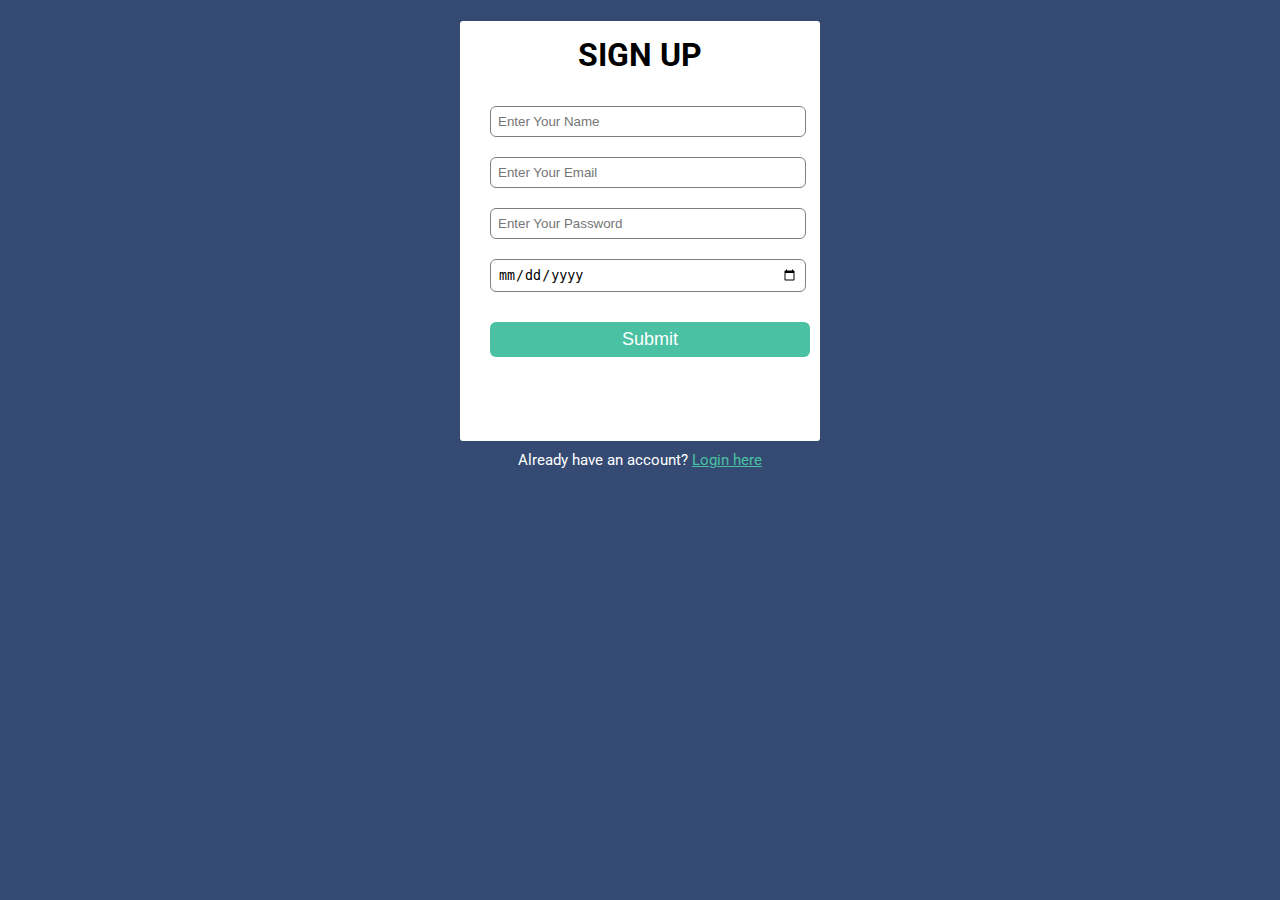
<file: sign up/index.html>
<!DOCTYPE html>
<html lang="en">
  <head>
    <title>Sign Up | By Code Info</title>
    <link rel="stylesheet" href="./style.css" />
    <link
      href="https://fonts.googleapis.com/css2?family=Roboto:wght@300&display=swap"
      rel="stylesheet"
      />
  </head>
  <body>
    <div class="signup-box">
      <h1>SIGN UP</h1>
      
      <form>
        <input type="text" id="name" placeholder="Enter Your Name" />
        <input type="email" id="email" placeholder="Enter Your Email" />
        <input type="password" id="password" placeholder="Enter Your Password" />
        <input type="date" id="dob" placeholder="Enter Your DOB" />
        <input type="button" id="btn" value="Submit" />
    </form>
    </div>
    <p class="para-2">
      Already have an account? <a href="login.html">Login here</a>
    </p>
    <script src="./main.js"></script>
  </body>
</html>
</file>
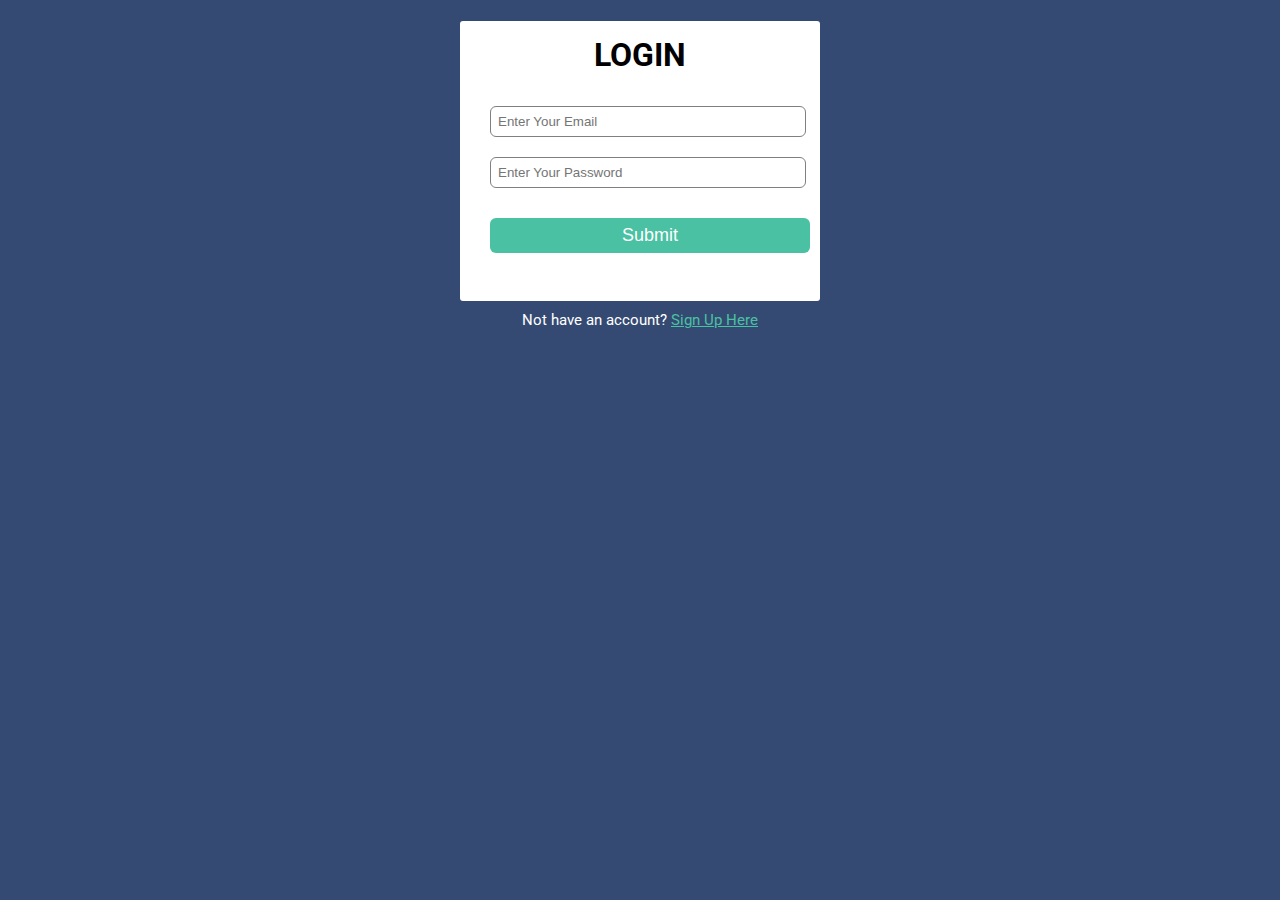
<file: sign up/login.html>
<!DOCTYPE html>
<html lang="en">
  <head>
    <title>Login | By Code Info</title>
    <link rel="stylesheet" href="./style.css" />
    <link
      href="https://fonts.googleapis.com/css2?family=Roboto:wght@300&display=swap"
      rel="stylesheet"
    />
    
  </head>
  <body>
    <div class="login-box">
      <h1>LOGIN</h1>
      <form>
        <input type="email" id="email" placeholder="Enter Your Email" />
        <input type="password" id="password" placeholder="Enter Your Password" />
        <input type="button" id="btn1" value="Submit" />
      </form>
    </div>
    <p class="para-2">
      Not have an account? <a href="./index.html">Sign Up Here</a>
    </p>
    <script src="./main1.js"></script>
  </body>
</html>
</file>
<file: sign up/style.css>
body {
    background-color: #344a72;
    font-family: "Roboto", sans-serif;
  }
  
  .signup-box {
    width: 360px;
    height: 420px;
    margin: auto;
    background-color: white;
    border-radius: 3px;

  }
  
  .login-box {
    width: 360px;
    height: 280px;
    margin: auto;
    border-radius: 3px;
    background-color: white;
  }
  
  h1 {
    text-align: center;
    padding-top: 15px;
  }
  
  form {
    width: 300px;
    margin-left: 20px;
  }
  
  
  form input {
    width: 100%;
    padding: 7px;
    border: none;
    border: 1px solid gray;
    border-radius: 6px;
    outline: none;
    margin: 10px;
  }
  input[type="button"] {
    width: 320px;
    height: 35px;
    margin-top: 20px;
    border: none;
    background-color: #49c1a2;
    color: white;
    font-size: 18px;
  }
  p {
    text-align: center;
    padding-top: 20px;
    font-size: 15px;
  }
  .para-2 {
    text-align: center;
    color: white;
    font-size: 15px;
    margin-top: -10px;
  }
  .para-2 a {
    color: #49c1a2;
  }
</file>
